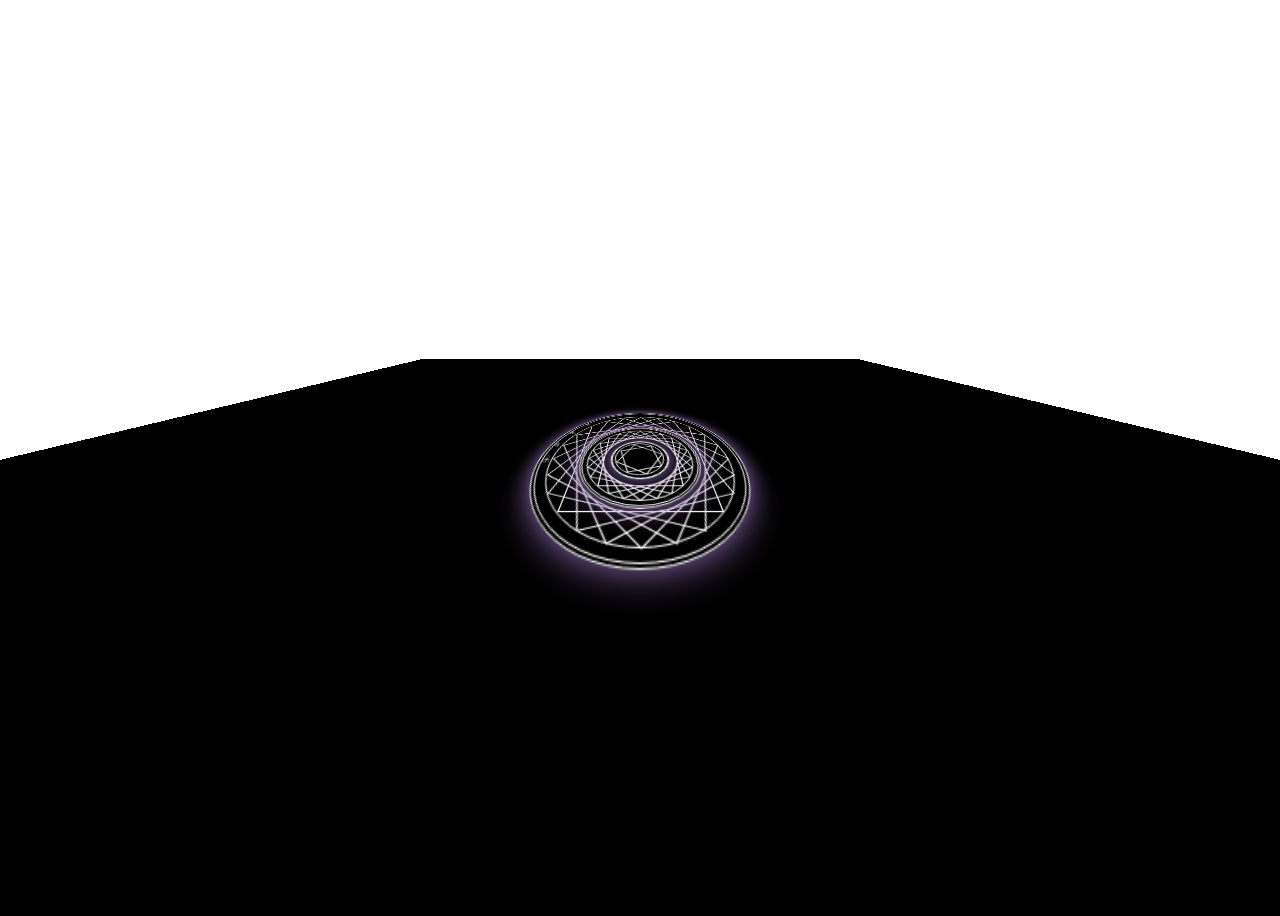
<file: docs/index.html>
<!DOCTYPE html>
<html lang="ja">
  <head>
    <meta charset="UTF-8" />
    <title>Magic Square</title>
    <link rel="stylesheet" href="css/style.css" />
  </head>
  <body>
    <div class="container">
      <div class="magic-square">
        <div class="magic-square-inner-maru">
          <div class="moji-8">ミ</div>
          <div class="moji-9">ミ</div>
          <div class="moji-10">ミ</div>
          <div class="moji-11">ミ</div>
          <div class="magic-square-inner-shikaku-1"></div>
          <div class="magic-square-inner-shikaku-2"></div>
          <div class="magic-square-inner-shikaku-3"></div>
          <div class="magic-square-inner-shikaku-4"></div>
          <div class="magic-square-inner-shikaku-5"></div>
          <div class="magic-square-inner-shikaku-6"></div>
        </div>
        <div class="magic-square magic-square-part-2">
          <div class="magic-square-inner-maru">
            <div class="magic-square-inner-shikaku-1"></div>
            <div class="magic-square-inner-shikaku-2"></div>
            <div class="magic-square-inner-shikaku-3"></div>
            <div class="magic-square-inner-shikaku-4"></div>
            <div class="magic-square-inner-shikaku-5"></div>
            <div class="magic-square-inner-shikaku-6"></div>
          </div>
          <div class="magic-square magic-square-part-3">
            <div class="magic-square-inner-maru">
              <!-- <div class="magic-square-inner-shikaku-1"></div> -->
              <!-- <div class="magic-square-inner-shikaku-2"></div> -->
              <!-- <div class="magic-square-inner-shikaku-3"></div> -->
              <div class="magic-square-inner-shikaku-4"></div>
              <!-- <div class="magic-square-inner-shikaku-5"></div> -->
              <div class="magic-square-inner-shikaku-6"></div>
            </div>
        </div>
      </div>
    </div>

  </body>
</html>
</file>
<file: docs/css/style.css>
body {
    /* background-color: black; */
}
.container {
    display: flex;
    height: 100vh;
    width: 100%;
    justify-content: center;
    align-items: center;
    background-color: black;
    color: white;
    transform: perspective(180px) rotateX(50deg);
}

.magic-square {
    box-sizing: border-box;
    position: relative;
    max-width: 200px;
    max-height: 200px;
    height: 200px;
    width: 100%;
    border: 1px solid white;
    border-radius: 50%;
    animation: magicSquare 10s linear infinite;
    box-shadow: 0 0 20px rgb(151, 112, 189);
}

.magic-square:hover {
    box-shadow: 0 0 30px 10px palevioletred
}


@keyframes magicSquare {
    0% {
        transform: rotate(0deg)
    }
    100% {
        transform: rotate(360deg)
    }
}

.magic-square-inner-maru {
    box-sizing: border-box;
    top: 1%;
    left: 1%;
    position: absolute;
    width: 98%;
    height: 98%;
    border: 1px solid white;
    border-radius: 50%;
}

.magic-square-inner-maru::after {
    box-sizing: border-box;
    top: 4%;
    left: 4%;
    position: absolute;
    width: 92%;
    height: 92%;
    border: 1px solid white;
    border-radius: 50%;
    content: '';
}

.magic-square-inner-shikaku-1 {
    box-sizing: border-box;
    position: absolute;
    top: 18%;
    left: 18%;
    height: 64.5%;
    width: 64.5%;
    border: 1px solid white;
}

.magic-square-inner-shikaku-2 {
    box-sizing: border-box;
    position: absolute;
    top: 18%;
    left: 18%;
    height: 64.5%;
    width: 64.5%;
    border: 1px solid white;
    transform:rotate(45deg);
}

.magic-square-inner-shikaku-3 {
    box-sizing: border-box;
    position: absolute;
    top: 18%;
    left: 18%;
    height: 64.5%;
    width: 64.5%;
    border: 1px solid white;
    transform:rotate(15deg);
}

.magic-square-inner-shikaku-4 {
    box-sizing: border-box;
    position: absolute;
    top: 18%;
    left: 18%;
    height: 64.5%;
    width: 64.5%;
    border: 1px solid white;
    transform:rotate(30deg);
}

.magic-square-inner-shikaku-5 {
    box-sizing: border-box;
    position: absolute;
    top: 18%;
    left: 18%;
    height: 64.5%;
    width: 64.5%;
    border: 1px solid white;
    transform:rotate(60deg);
}

.magic-square-inner-shikaku-6 {
    box-sizing: border-box;
    position: absolute;
    top: 18%;
    left: 18%;
    height: 64.5%;
    width: 64.5%;
    border: 1px solid white;
    transform:rotate(75deg);
}

.magic-square-part-2 {
    width: 60%;
    height: 60%;
    position: absolute;
    top: 20%;
    left: 20%;
}

.magic-square-part-3 {
    width: 50%;
    height: 50%;
    position: absolute;
    top: 25%;
    left: 25%;
}

.moji-12 {
    position: absolute;
    top: 0%;
    left: 50%;
}

.moji-1 {
    position: absolute;
    top: 17%;
    left: 67%;
}

.moji-2 {
    position: absolute;
    top: 34%;
    left: 84%;
}

.moji-3 {
    position: absolute;
    top: 50%;
    left: 100%;
}

.moji-4 {
    position: absolute;
    top: 67%;
    left: 84%;
}

.moji-5 {
    position: absolute;
    top: 84%;
    left: 67%;
}

.moji-6 {
    position: absolute;
    top: 100%;
    left: 50%;
}

.moji-7 {
    position: absolute;
    top: 59%;
    left: 1%;
    font-size: 7px;
}

.moji-7::after {
    position: absolute;
    top: 59%;
    left: 1%;
    font-size: 7px;
    content: 'タ';
}

.moji-8 {
    position: absolute;
    top: 47%;
    left: 0%;
    font-size: 7px;
}

.moji-8::after {
    position: absolute;
    top: 47%;
    left: 0%;
    font-size: 7px;
    content: 'ホ';
}

.moji-9 {
    position: absolute;
    top: 35%;
    left: 1%;
    font-size: 7px;
}

.moji-9::after {
    position: absolute;
    top: 33%;
    left: 2%;
    font-size: 7px;
    content: 'リ';
}

.moji-10 {
    position: absolute;
    top: 22%;
    left: 6%;
    font-size: 7px;
}

.moji-10::after {
    position: absolute;
    top: 22%;
    left: 6%;
    font-size: 7px;
    content: 'ホ';
}

.moji-11 {
    position: absolute;
    top: 12%;
    left: 13%;
    font-size: 7px;
}

.moji-11::before {
    position: absolute;
    top: 12%;
    left: 13%;
    font-size: 7px;
    content: 'ホ';
}
</file>
